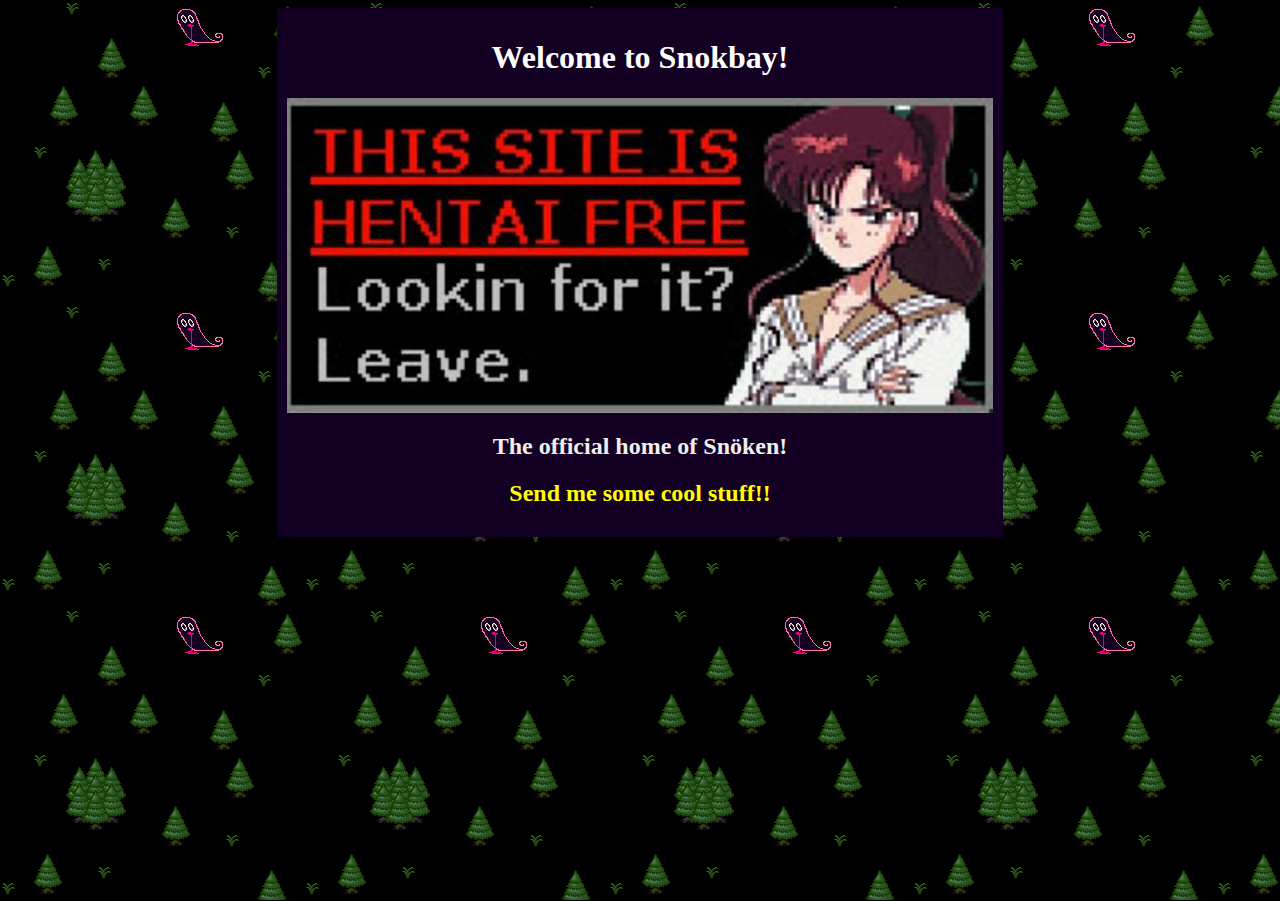
<file: index.html>
<!DOCTYPE html>
<html>
  <head>
    <meta charset="UTF-8">
    <meta name="viewport" content="width=device-width, initial-scale=1.0">
    <title>The web site of Snöken</title>
    <link href="/style.css" rel="stylesheet" type="text/css" media="all">
  </head>
  <body>
    
<table style="width:800px;margin-top:0px;margin-bottom:0px;" border="0" cellpadding="0" cellspacing="0">
<tr align="center">
	<td>
	<table style="width:600px;margin-top:0px;margin-bottom:0px;" border="0" cellpadding="10" cellspacing="0">
		<tr>
		<td background="back2.png">
		    <h1>Welcome to Snokbay!</h1>
		<img src="/5dc.png" align="middle">
<h2>
<span STYLE="color: #EEEEEE;">The official home of Snöken!</span>
</h2>
<h2>
<span STYLE="color: #FFFF00;">Send me some cool stuff!!</span>
</h2>
</td>
</tr>
</table>
</tr>
</table>
<style>

h1 {
  text-align: center;
}
h2 {
  text-align: center;
}

</style>
  </body>
</html>
</file>
<file: style.css>
html
{
	min-height: 100%;
	margin-bottom: 1px;
}

html, body
{
	color: #FFFFFF;
	background: black url(back.png);
	background-attachment:fixed;
}

body
{
	width: 800px;
	margin-left: auto;
	margin-right: auto;
}
</file>
